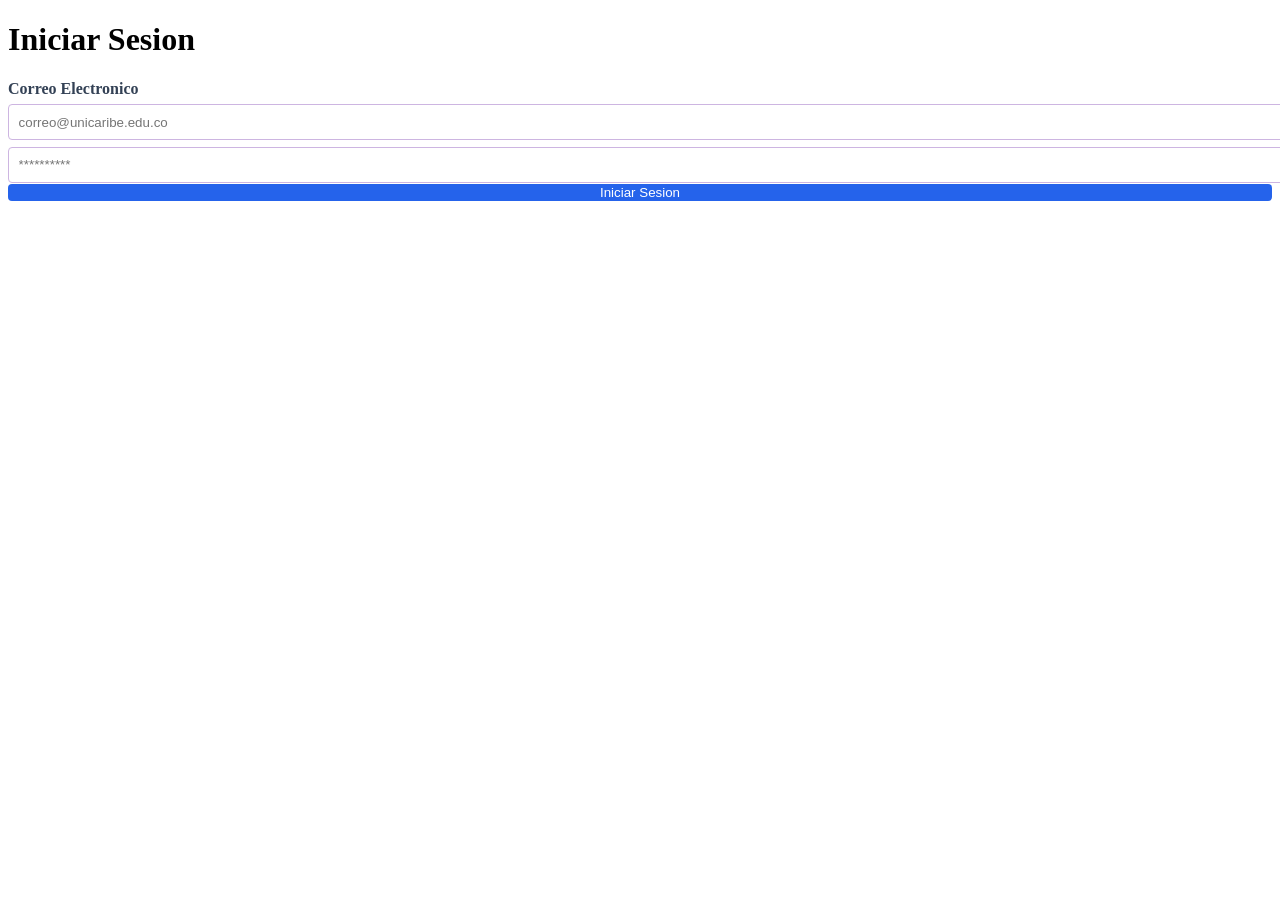
<file: index.html>
<!doctype html>
<html lang="es">
  <head>
    <meta charset="UTF-8" />
    <meta name="viewport" content="width=device-width, initial-scale=1.0" />
    <title>Unidad II · Formularios avanzados</title>
    <!-- Font Awesome 6 (gratuito) para iconos -->
    <link
      rel="stylesheet"
      href="https://cdnjs.cloudflare.com/ajax/libs/font-awesome/6.0.0-beta3/css/all.min.css"
    />
    <!-- Estilos CSS personalizados -->
    <link rel="stylesheet" href="login.css" />
</head>
  <body>
    <form id="loginForm" novalidate>
        <h1>Iniciar Sesion</h1>

        <div class="form-group">
             <label for="LoginEmail">Correo Electronico</label>
             <input
             type="email" 
             id="loginEmail"
             name="email"
             required
             placeholder="correo@unicaribe.edu.co"/> 
            <span class="error-message" id="emailError"></span>
        </div>           

        <div class="form-group">
            <label for="loginPass"></label>
            <input
            type="password" 
            id="loginPass"
            name="password"
            required
            minlength="6"
            placeholder="**********"/>
            <span class="error-massage" id="passError"></span>
        </div>

        <button type="submit" class="btn-primary">Iniciar Sesion</button>

    </form>

        <div id="loginWelcome" class="welcome-card" style="display: none;">
            <h2>Bienvenido</h2>
            <p>Has iniciado correctamente</p>
            <p>Correo: <span id="userEmailDisplaty"></span></p>
        </div>

   </body>

  <script src="login.js"></script>

</html>
</file>
<file: login.css>
form-group {
    margin-bottom: 1.2rem;
}

label{
    display: block;
    font-weight: 600;
    margin-bottom: 0.4rem;
    color: #334155;
}
input{
    width: 100%;  
    padding: 0.6rem;
    border: 1.5px solid #cdb5e1;
    border-radius: 4px;
    transition: border-color 0.3s ease;
}
input.error{
    border-color: #ef4444;
    background-color: #fef2f2;
}
.error-message{
    color: #dc2626;
    font-size: 0.8rem;
    margin-top: 0.2rem;
    display: block;
}
.btn-primary{
    background-color: #2563eb;
    color: #ffff;
    border: none;
    padding: 07.rem 1.5rem;
    border-radius: 4px;
    cursor: pointer;
    width: 100%;

}
</file>
